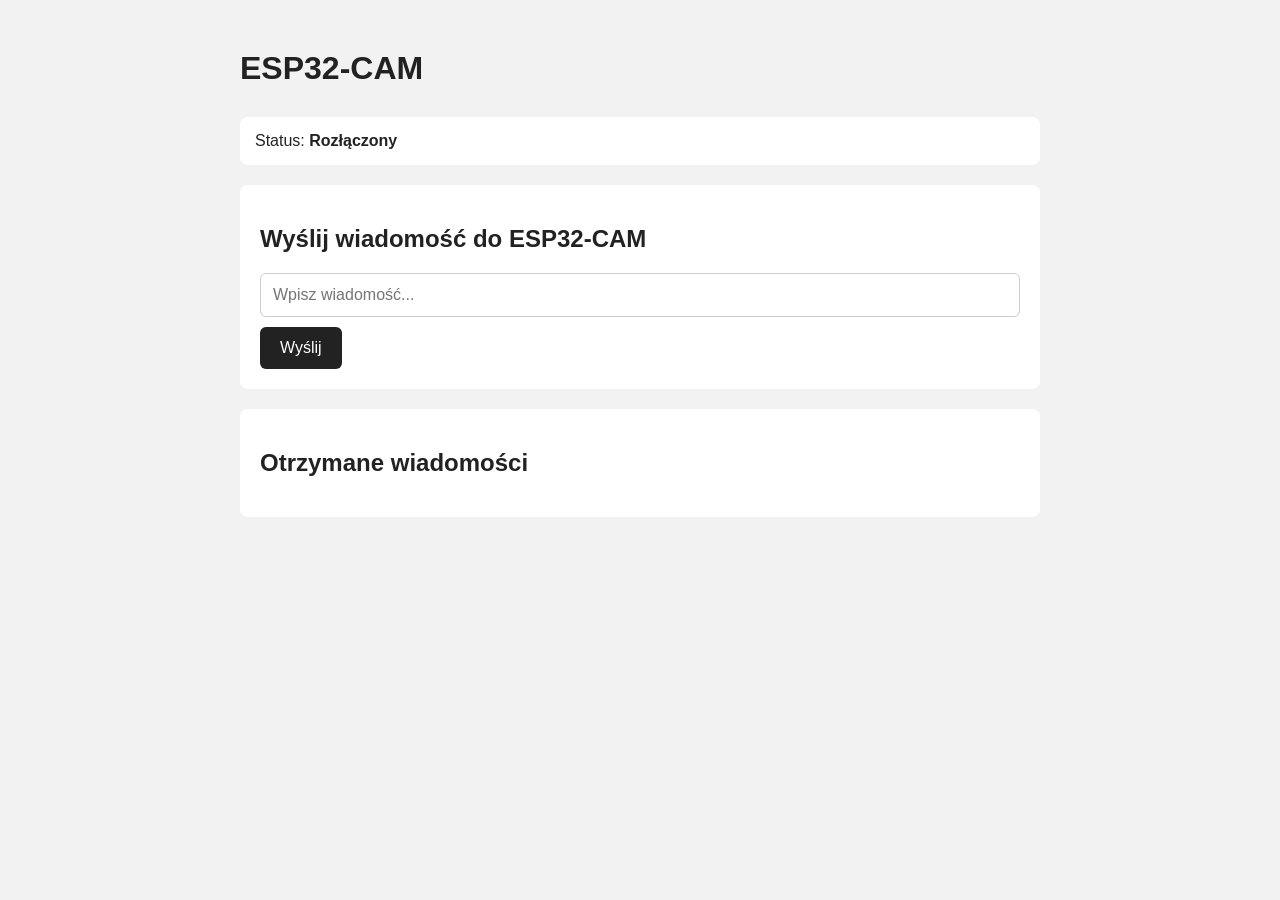
<file: kody testowe [stare]/6-website/page/index.html>
<!DOCTYPE html>
<html lang="pl">
	<head>
		<meta charset="UTF-8">
		<meta name="viewport" content="width=device-width, initial-scale=1.0">
		<title>ESP32-CAM</title>
		<link rel="stylesheet" href="style.css">
	</head>

	<body>
		<main class="container">
			<h1>ESP32-CAM</h1>

			<div class="status">
				Status:
				<span id="connectionStatus">
					Rozłączony
				</span>
			</div>

			<div class="send-message">
				<h2>Wyślij wiadomość do ESP32-CAM</h2>
				<input
					type="text"
					id="messageInput"
					placeholder="Wpisz wiadomość..."
				>
				<button id="sendMessageButton">
					Wyślij
				</button>
			</div>
			
			<div class="messages">
				<h2>Otrzymane wiadomości</h2>
				<div id="messageList"></div>
			</div>
		</main>

		<script src="app.js"></script>
	</body>
</html>
</file>
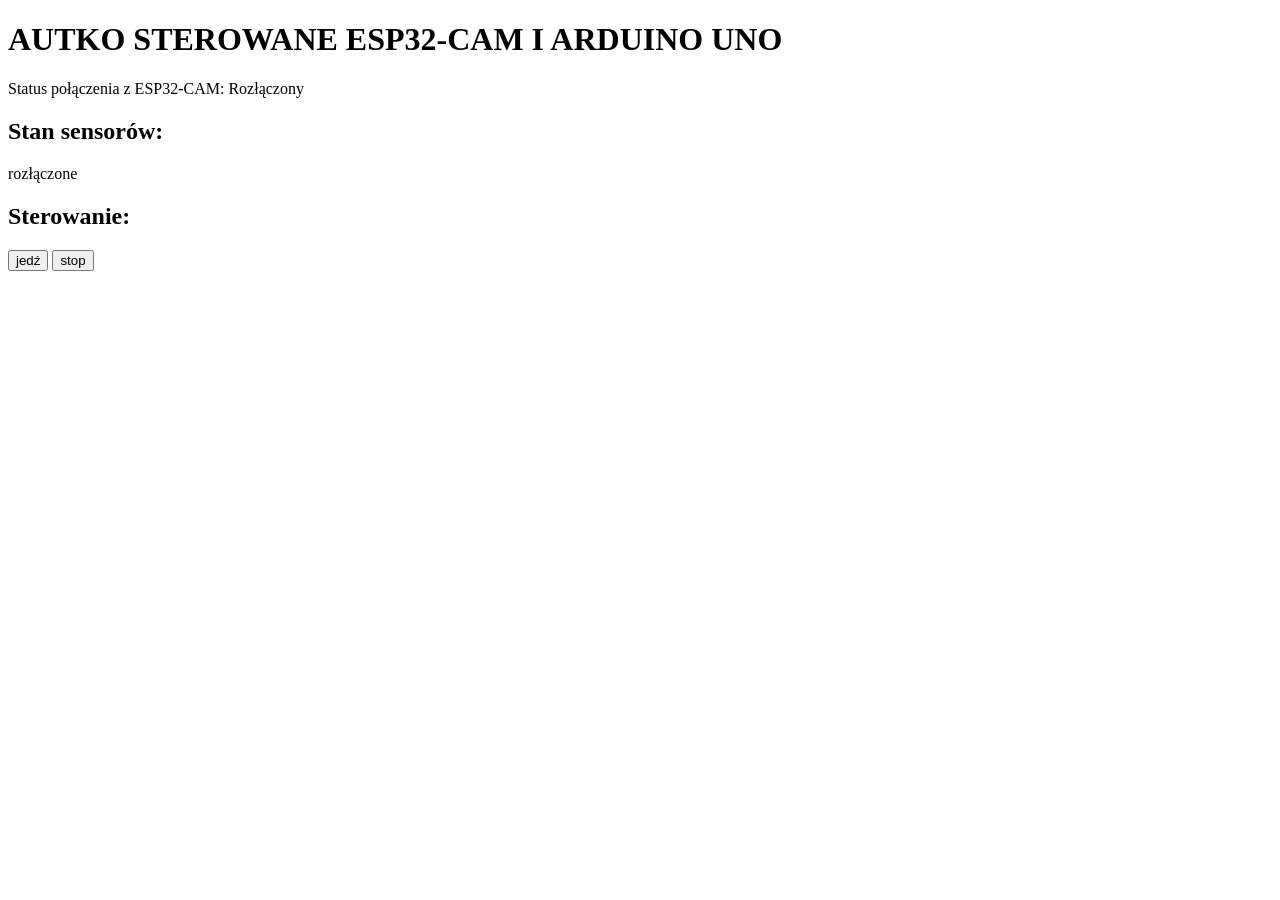
<file: kody testowe [stare]/7-website_arduino-esp/website/index.html>
<!DOCTYPE html>
<html lang="pl">
	<head>
		<meta charset="UTF-8">
		<meta name="viewport" content="width=device-width, initial-scale=1.0">
		<title>ESP32-CAM</title>
	</head>

	<body>
		<main>
			<h1>AUTKO STEROWANE ESP32-CAM I ARDUINO UNO</h1>

			<div>
				Status połączenia z ESP32-CAM:
				<span id="connectionStatus">
					Rozłączony
				</span>
			</div>

			<div>
				<h2>Stan sensorów:</h2>
				<p id="sensorsStatus">rozłączone</p>
			</div>

			<div>
				<h2>Sterowanie:</h2>
				<button id="forwardButton">jedź</button>
				<button id="stopButton">stop</button>
			</div>
		</main>
	</body>

	<script src="app.js"></script>
</html>
</file>
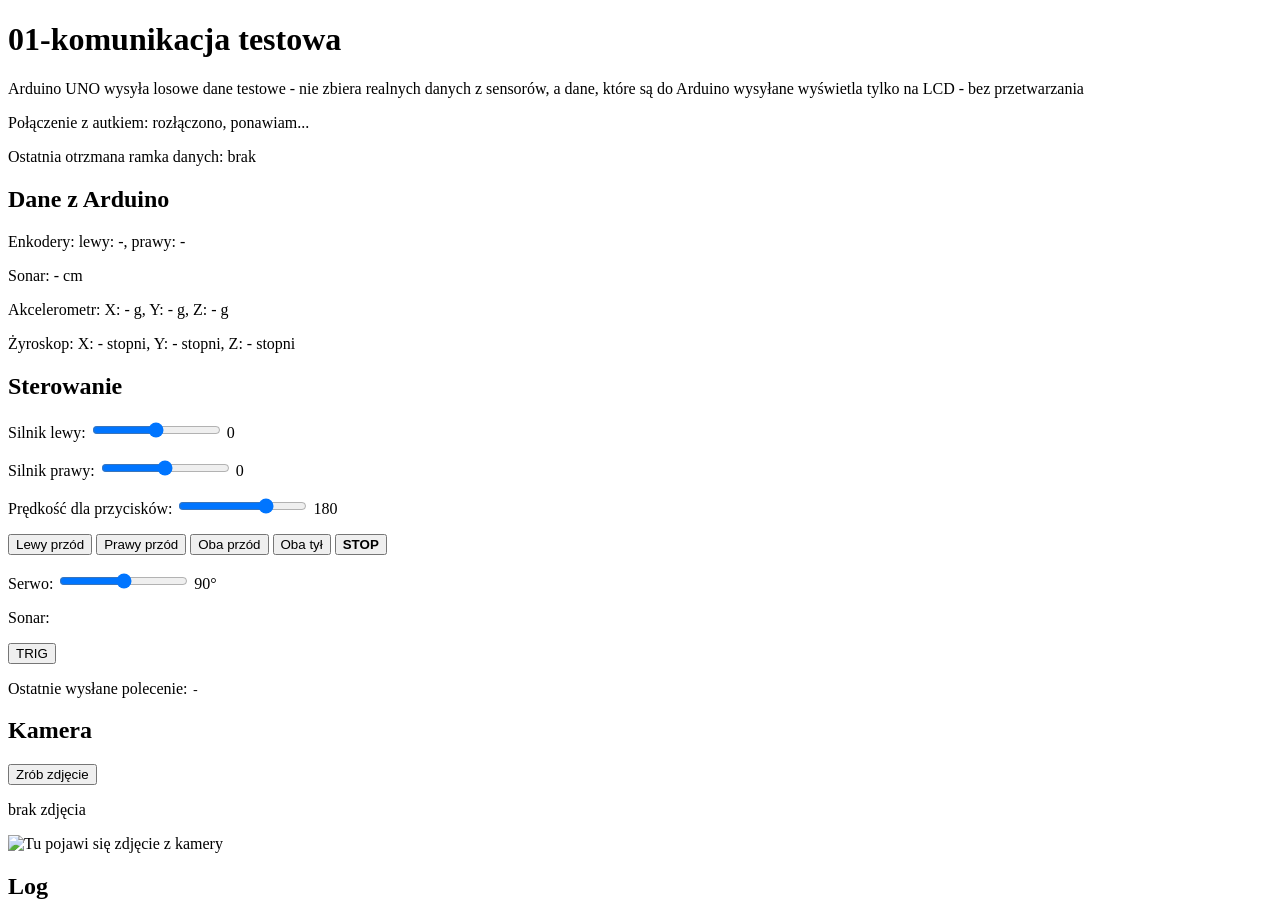
<file: kody testowe/01-komunikacja/strona-komunikacja/index.html>
<!DOCTYPE html>
<html lang="pl">
  <head>
    <meta charset="utf-8">
    <title>01-komunikacja</title>
  </head>

  <body>
    <h1>01-komunikacja testowa</h1>
    <p>Arduino UNO wysyła losowe dane testowe - nie zbiera realnych danych z sensorów, a dane, które są do Arduino wysyłane wyświetla tylko na LCD - bez przetwarzania</p>
    <p>Połączenie z autkiem: <span id="connection-status">rozłączono</span></p>
    <p>Ostatnia otrzmana ramka danych: <span id="last-received-data">brak</span></p>

    <h2>Dane z Arduino</h2>
    <p>Enkodery: lewy: <span id="enL">-</span>, prawy: <span id="enR">-</span></p>
    <p>Sonar: <span id="sonar">-</span> cm</p>
    <p>Akcelerometr: X: <span id="ax">-</span> g, Y: <span id="ay">-</span> g, Z: <span id="az">-</span> g</p>
    <p>Żyroskop: X: <span id="gx">-</span> stopni, Y: <span id="gy">-</span> stopni, Z: <span id="gz">-</span> stopni</p>

    <h2>Sterowanie</h2>
    <p>
      Silnik lewy: <input type="range" id="speedL" min="-255" max="255" value="0">
      <span id="speedLVal">0</span>
    </p>
    <p>
      Silnik prawy: <input type="range" id="speedR" min="-255" max="255" value="0">
      <span id="speedRVal">0</span>
    </p>
    <p>
      Prędkość dla przycisków: <input type="range" id="baseSpeed" min="0" max="255" value="180">
      <span id="baseSpeedVal">180</span>
    </p>
    <p>
      <button id="btnLeftFwd">Lewy przód</button>
      <button id="btnRightFwd">Prawy przód</button>
      <button id="btnBothFwd">Oba przód</button>
      <button id="btnBothBack">Oba tył</button>
      <button id="btnStop"><b>STOP</b></button>
    </p>

    <p>
      Serwo: <input type="range" id="servo" min="45" max="135" value="90">
      <span id="servoVal">90</span>°
    </p>

    <p>Sonar:</p>
    <button id="btnTrig">TRIG</button>

    <p>Ostatnie wysłane polecenie: <code id="lastCmd">-</code></p>

    <h2>Kamera</h2>
    <button id="btnShot">Zrób zdjęcie</button>
    <p id="shotInfo">brak zdjęcia</p>
    <img id="cam" alt="Tu pojawi się zdjęcie z kamery" width="640">

    <h2>Log</h2>
    <pre id="log"></pre>
  </body>

  <script src="script.js"></script>
</html>
</file>
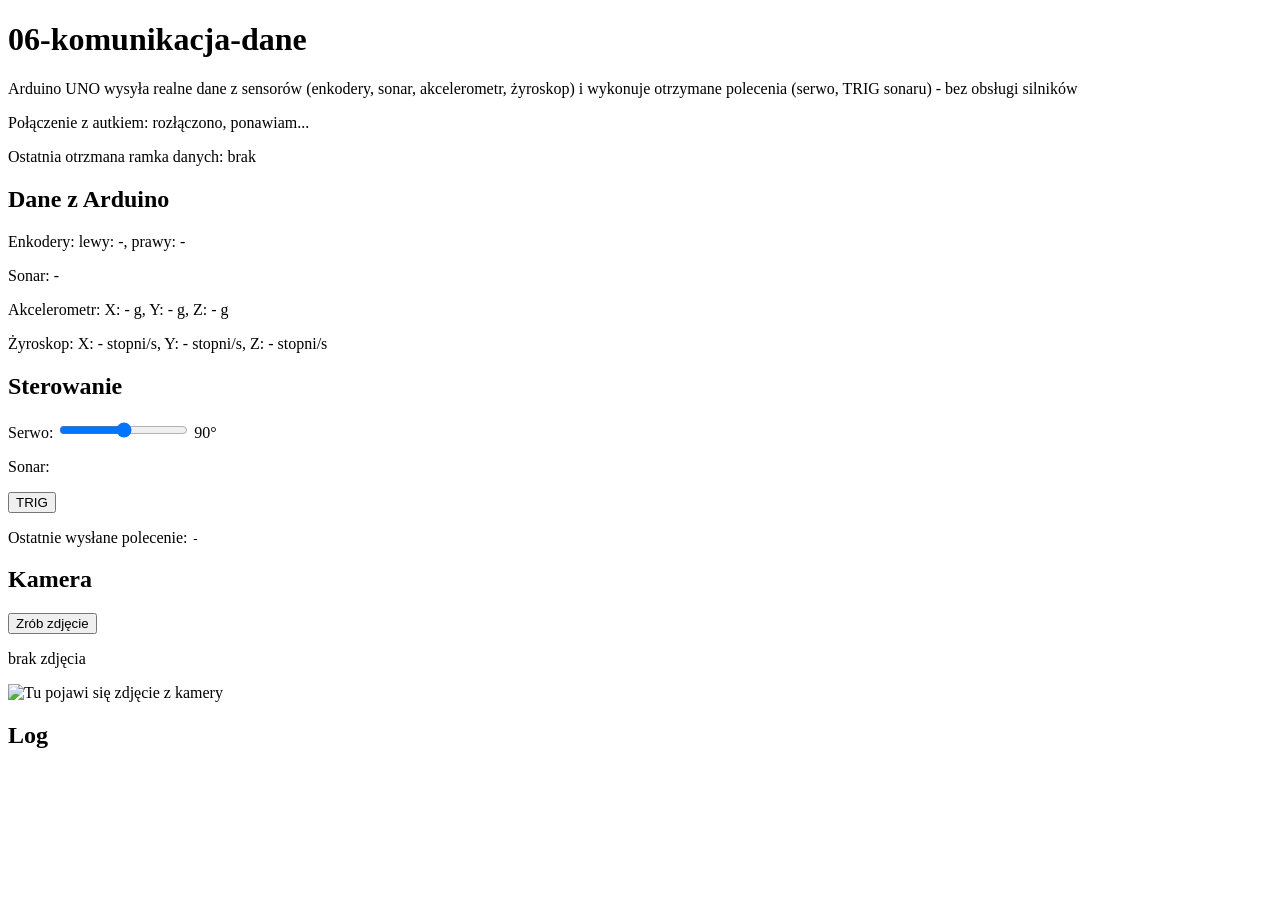
<file: kody testowe/06-komunikacja-dane/strona-komunikacja-dane/index.html>
<!DOCTYPE html>
<html lang="pl">
  <head>
    <meta charset="utf-8">
    <title>06-komunikacja-dane</title>
  </head>

  <body>
    <h1>06-komunikacja-dane</h1>
    <p>Arduino UNO wysyła realne dane z sensorów (enkodery, sonar, akcelerometr, żyroskop) i wykonuje otrzymane polecenia (serwo, TRIG sonaru) - bez obsługi silników</p>
    <p>Połączenie z autkiem: <span id="connection-status">rozłączono</span></p>
    <p>Ostatnia otrzmana ramka danych: <span id="last-received-data">brak</span></p>

    <h2>Dane z Arduino</h2>
    <p>Enkodery: lewy: <span id="enL">-</span>, prawy: <span id="enR">-</span></p>
    <p>Sonar: <span id="sonar">-</span></p>
    <p>Akcelerometr: X: <span id="ax">-</span> g, Y: <span id="ay">-</span> g, Z: <span id="az">-</span> g</p>
    <p>Żyroskop: X: <span id="gx">-</span> stopni/s, Y: <span id="gy">-</span> stopni/s, Z: <span id="gz">-</span> stopni/s</p>

    <h2>Sterowanie</h2>
    <p>
      Serwo: <input type="range" id="servo" min="45" max="135" value="90">
      <span id="servoVal">90</span>°
    </p>

    <p>Sonar:</p>
    <button id="btnTrig">TRIG</button>

    <p>Ostatnie wysłane polecenie: <code id="lastCmd">-</code></p>

    <h2>Kamera</h2>
    <button id="btnShot">Zrób zdjęcie</button>
    <p id="shotInfo">brak zdjęcia</p>
    <img id="cam" alt="Tu pojawi się zdjęcie z kamery" width="640">

    <h2>Log</h2>
    <pre id="log"></pre>
  </body>

  <script src="script.js"></script>
</html>
</file>
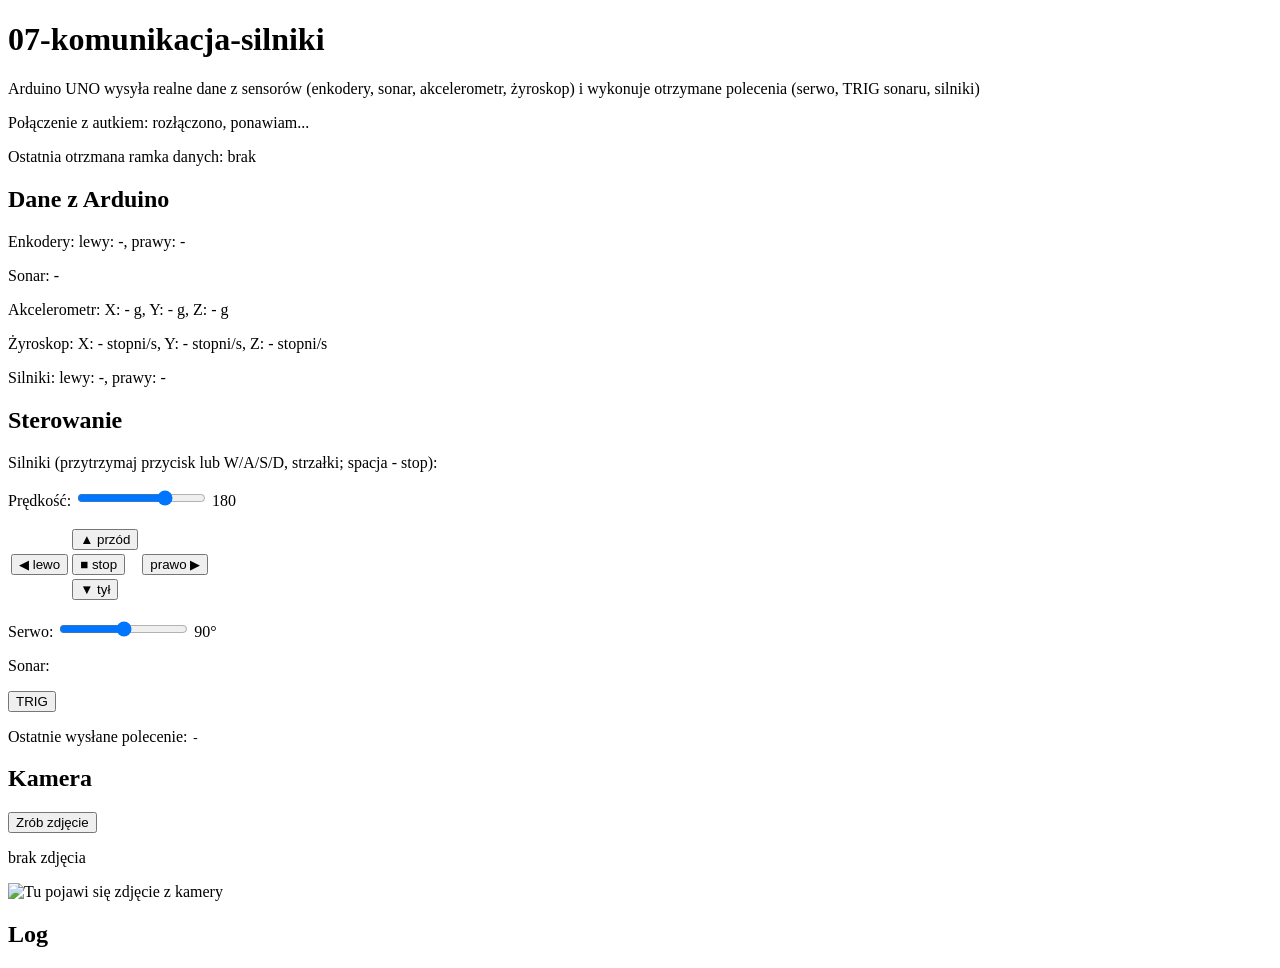
<file: kody testowe/07-komunikacja-silniki/strona-komunikacja-silniki/index.html>
<!DOCTYPE html>
<html lang="pl">
  <head>
    <meta charset="utf-8">
    <title>07-komunikacja-silniki</title>
  </head>

  <body>
    <h1>07-komunikacja-silniki</h1>
    <p>Arduino UNO wysyła realne dane z sensorów (enkodery, sonar, akcelerometr, żyroskop) i wykonuje otrzymane polecenia (serwo, TRIG sonaru, silniki)</p>
    <p>Połączenie z autkiem: <span id="connection-status">rozłączono</span></p>
    <p>Ostatnia otrzmana ramka danych: <span id="last-received-data">brak</span></p>

    <h2>Dane z Arduino</h2>
    <p>Enkodery: lewy: <span id="enL">-</span>, prawy: <span id="enR">-</span></p>
    <p>Sonar: <span id="sonar">-</span></p>
    <p>Akcelerometr: X: <span id="ax">-</span> g, Y: <span id="ay">-</span> g, Z: <span id="az">-</span> g</p>
    <p>Żyroskop: X: <span id="gx">-</span> stopni/s, Y: <span id="gy">-</span> stopni/s, Z: <span id="gz">-</span> stopni/s</p>
    <p>Silniki: lewy: <span id="mL">-</span>, prawy: <span id="mR">-</span></p>

    <h2>Sterowanie</h2>
    <p>Silniki (przytrzymaj przycisk lub W/A/S/D, strzałki; spacja - stop):</p>
    <p>
      Prędkość: <input type="range" id="speed" min="0" max="255" value="180">
      <span id="speedVal">180</span>
    </p>
    <table>
      <tr><td></td><td><button class="drive" data-dir="forward">▲ przód</button></td><td></td></tr>
      <tr>
        <td><button class="drive" data-dir="left">◀ lewo</button></td>
        <td><button id="btnStop">■ stop</button></td>
        <td><button class="drive" data-dir="right">prawo ▶</button></td>
      </tr>
      <tr><td></td><td><button class="drive" data-dir="back">▼ tył</button></td><td></td></tr>
    </table>

    <p>
      Serwo: <input type="range" id="servo" min="45" max="135" value="90">
      <span id="servoVal">90</span>°
    </p>

    <p>Sonar:</p>
    <button id="btnTrig">TRIG</button>

    <p>Ostatnie wysłane polecenie: <code id="lastCmd">-</code></p>

    <h2>Kamera</h2>
    <button id="btnShot">Zrób zdjęcie</button>
    <p id="shotInfo">brak zdjęcia</p>
    <img id="cam" alt="Tu pojawi się zdjęcie z kamery" width="640">

    <h2>Log</h2>
    <pre id="log"></pre>
  </body>

  <script src="script.js"></script>
</html>
</file>
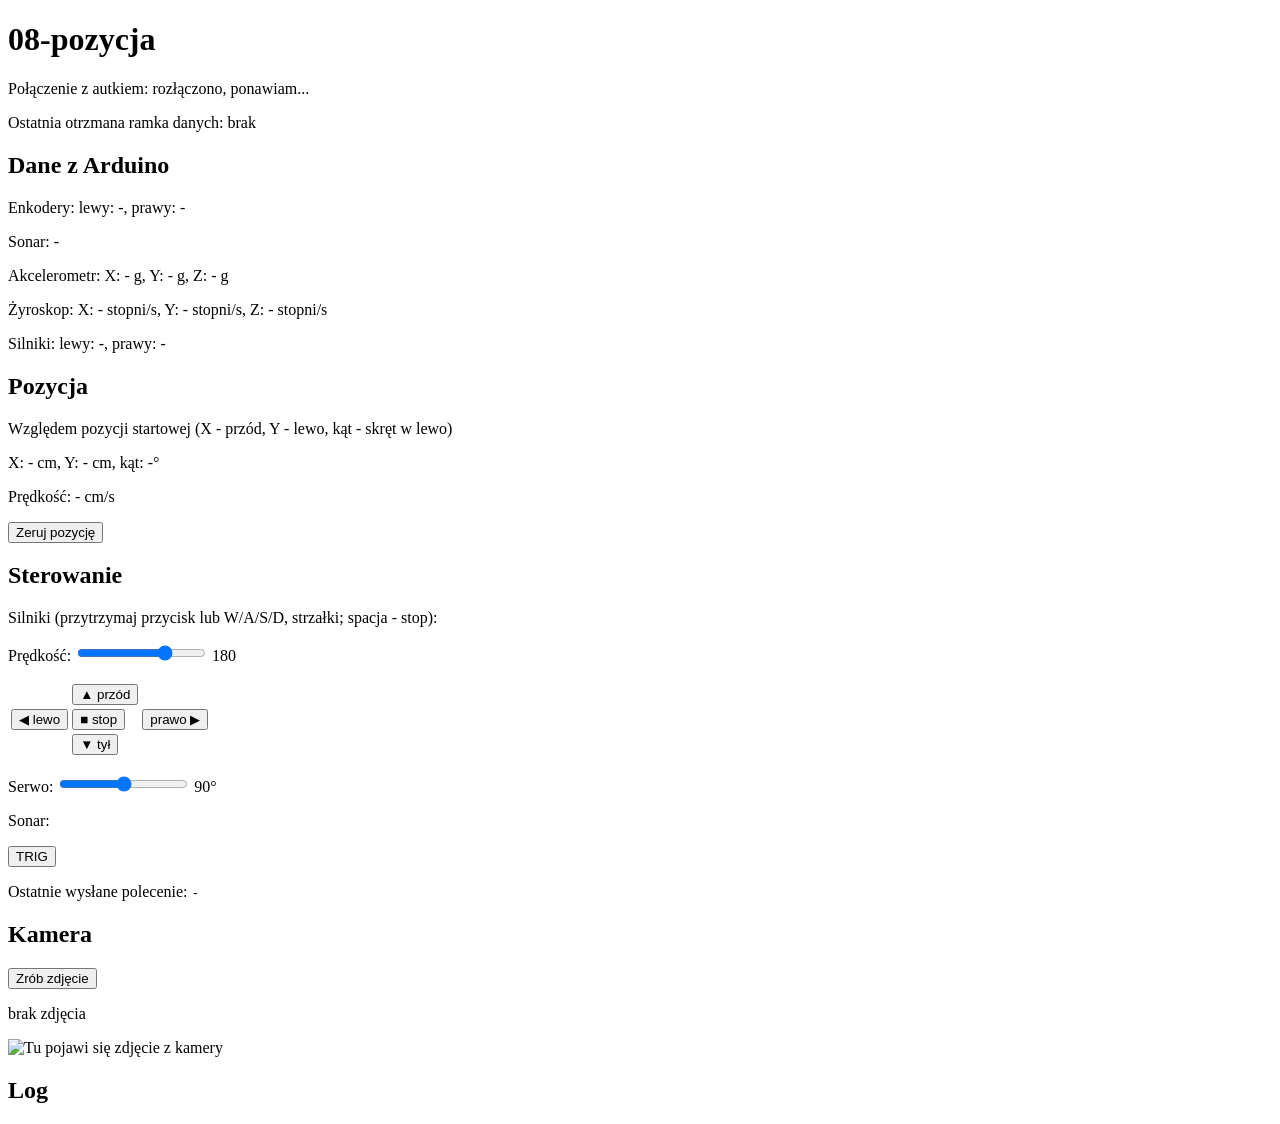
<file: kody testowe/08-pozycja/strona-pozycja/index.html>
<!DOCTYPE html>
<html lang="pl">
  <head>
    <meta charset="utf-8">
    <title>08-pozycja</title>
  </head>

  <body>
    <h1>08-pozycja</h1>
    <p>Połączenie z autkiem: <span id="connection-status">rozłączono</span></p>
    <p>Ostatnia otrzmana ramka danych: <span id="last-received-data">brak</span></p>

    <h2>Dane z Arduino</h2>
    <p>Enkodery: lewy: <span id="enL">-</span>, prawy: <span id="enR">-</span></p>
    <p>Sonar: <span id="sonar">-</span></p>
    <p>Akcelerometr: X: <span id="ax">-</span> g, Y: <span id="ay">-</span> g, Z: <span id="az">-</span> g</p>
    <p>Żyroskop: X: <span id="gx">-</span> stopni/s, Y: <span id="gy">-</span> stopni/s, Z: <span id="gz">-</span> stopni/s</p>
    <p>Silniki: lewy: <span id="mL">-</span>, prawy: <span id="mR">-</span></p>

    <h2>Pozycja</h2>
    <p>Względem pozycji startowej (X - przód, Y - lewo, kąt - skręt w lewo)</p>
    <p>X: <span id="posX">-</span> cm, Y: <span id="posY">-</span> cm, kąt: <span id="heading">-</span>°</p>
    <p>Prędkość: <span id="vel">-</span> cm/s</p>
    <button id="btnResetPos">Zeruj pozycję</button>

    <h2>Sterowanie</h2>
    <p>Silniki (przytrzymaj przycisk lub W/A/S/D, strzałki; spacja - stop):</p>
    <p>
      Prędkość: <input type="range" id="speed" min="0" max="255" value="180">
      <span id="speedVal">180</span>
    </p>
    <table>
      <tr><td></td><td><button class="drive" data-dir="forward">▲ przód</button></td><td></td></tr>
      <tr>
        <td><button class="drive" data-dir="left">◀ lewo</button></td>
        <td><button id="btnStop">■ stop</button></td>
        <td><button class="drive" data-dir="right">prawo ▶</button></td>
      </tr>
      <tr><td></td><td><button class="drive" data-dir="back">▼ tył</button></td><td></td></tr>
    </table>

    <p>
      Serwo: <input type="range" id="servo" min="45" max="135" value="90">
      <span id="servoVal">90</span>°
    </p>

    <p>Sonar:</p>
    <button id="btnTrig">TRIG</button>

    <p>Ostatnie wysłane polecenie: <code id="lastCmd">-</code></p>

    <h2>Kamera</h2>
    <button id="btnShot">Zrób zdjęcie</button>
    <p id="shotInfo">brak zdjęcia</p>
    <img id="cam" alt="Tu pojawi się zdjęcie z kamery" width="640">

    <h2>Log</h2>
    <pre id="log"></pre>
  </body>

  <script src="script.js"></script>
</html>
</file>
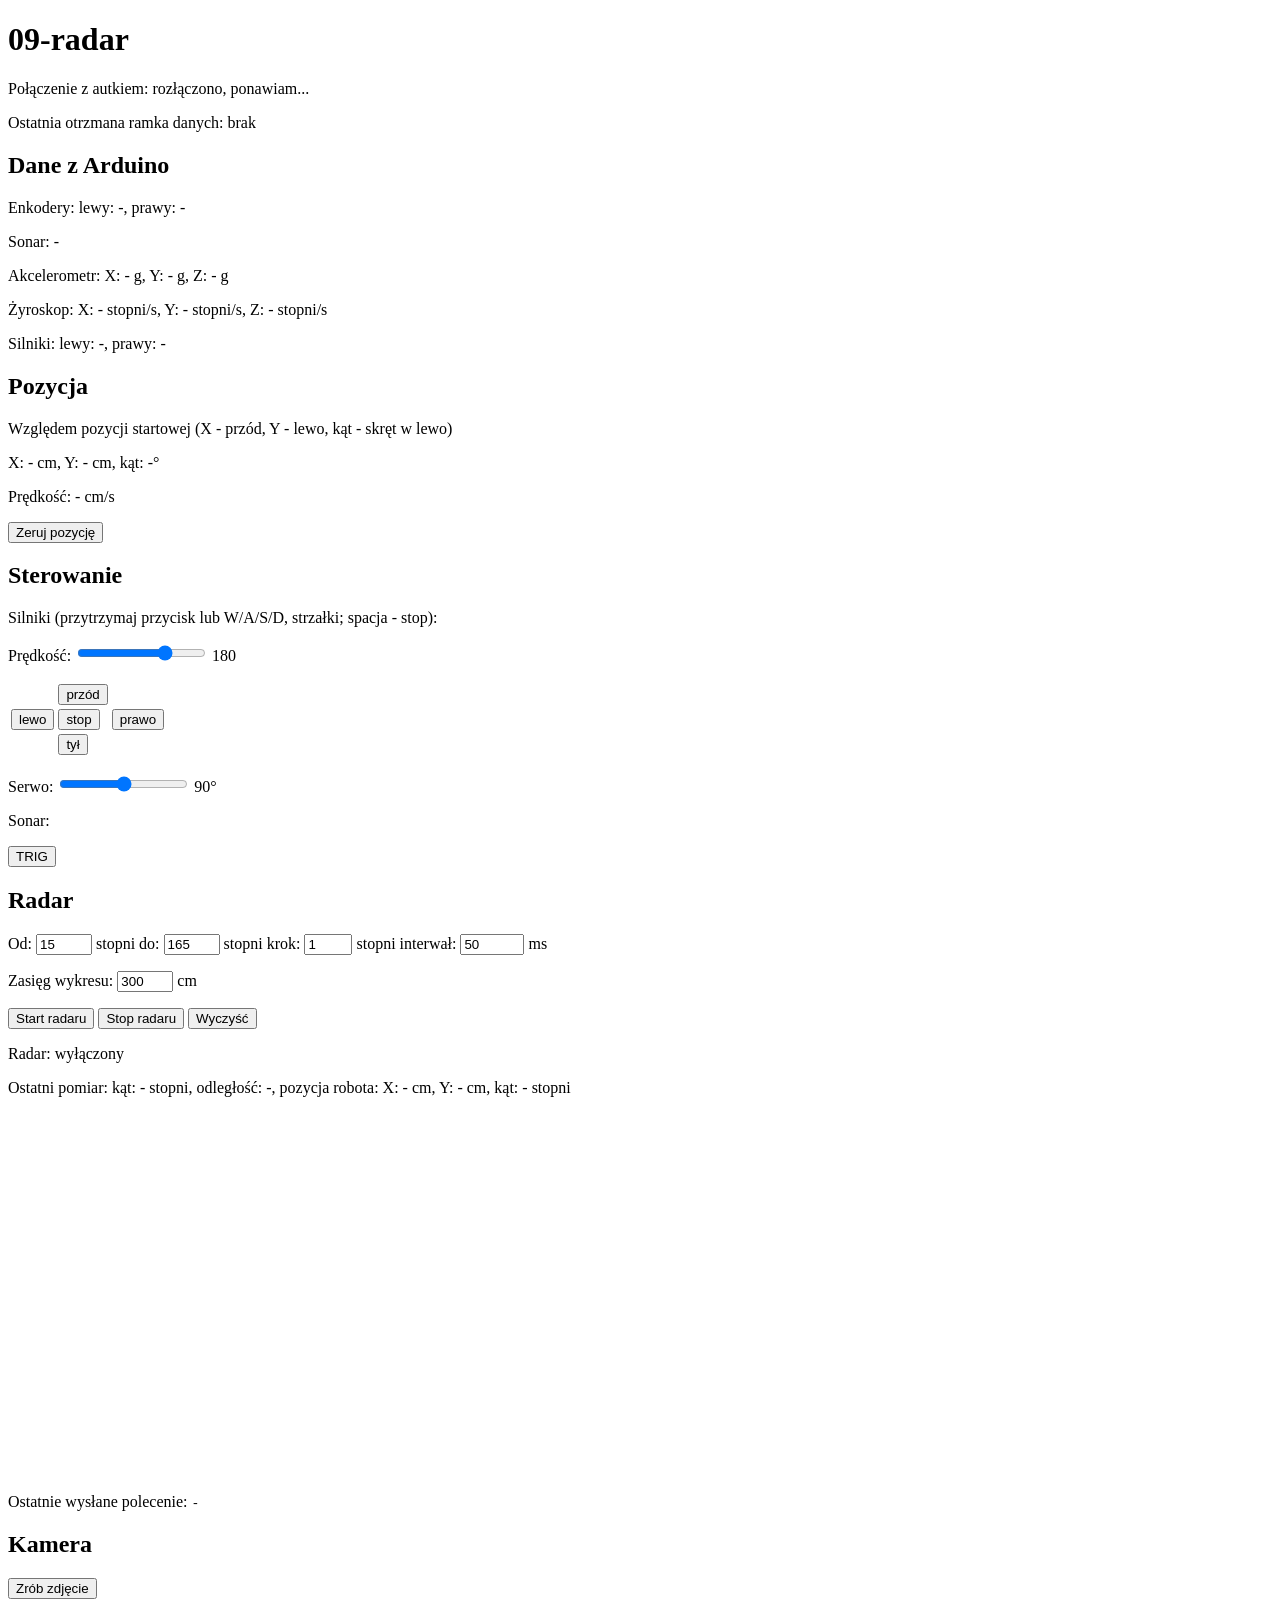
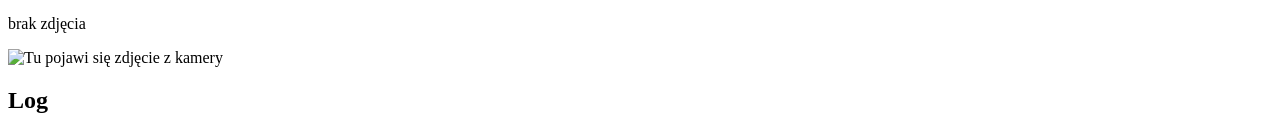
<file: kody testowe/09-radar/strona-radar/index.html>
<!DOCTYPE html>
<html lang="pl">
  <head>
    <meta charset="utf-8">
    <title>09-radar</title>
  </head>

  <body>
    <h1>09-radar</h1>
    <p>Połączenie z autkiem: <span id="connection-status">rozłączono</span></p>
    <p>Ostatnia otrzmana ramka danych: <span id="last-received-data">brak</span></p>

    <h2>Dane z Arduino</h2>
    <p>Enkodery: lewy: <span id="enL">-</span>, prawy: <span id="enR">-</span></p>
    <p>Sonar: <span id="sonar">-</span></p>
    <p>Akcelerometr: X: <span id="ax">-</span> g, Y: <span id="ay">-</span> g, Z: <span id="az">-</span> g</p>
    <p>Żyroskop: X: <span id="gx">-</span> stopni/s, Y: <span id="gy">-</span> stopni/s, Z: <span id="gz">-</span> stopni/s</p>
    <p>Silniki: lewy: <span id="mL">-</span>, prawy: <span id="mR">-</span></p>

    <h2>Pozycja</h2>
    <p>Względem pozycji startowej (X - przód, Y - lewo, kąt - skręt w lewo)</p>
    <p>X: <span id="posX">-</span> cm, Y: <span id="posY">-</span> cm, kąt: <span id="heading">-</span>°</p>
    <p>Prędkość: <span id="vel">-</span> cm/s</p>
    <button id="btnResetPos">Zeruj pozycję</button>

    <h2>Sterowanie</h2>
    <p>Silniki (przytrzymaj przycisk lub W/A/S/D, strzałki; spacja - stop):</p>
    <p>
      Prędkość: <input type="range" id="speed" min="0" max="255" value="180">
      <span id="speedVal">180</span>
    </p>
    <table>
      <tr><td></td><td><button class="drive" data-dir="forward">przód</button></td><td></td></tr>
      <tr>
        <td><button class="drive" data-dir="left">lewo</button></td>
        <td><button id="btnStop">stop</button></td>
        <td><button class="drive" data-dir="right">prawo</button></td>
      </tr>
      <tr><td></td><td><button class="drive" data-dir="back">tył</button></td><td></td></tr>
    </table>

    <p>
      Serwo: <input type="range" id="servo" min="45" max="135" value="90">
      <span id="servoVal">90</span>°
    </p>

    <p>Sonar:</p>
    <button id="btnTrig">TRIG</button>

    <h2>Radar</h2>
    <p>
      Od: <input type="number" id="radarFrom" min="15" max="165" value="15"> stopni
      do: <input type="number" id="radarTo" min="15" max="165" value="165"> stopni
      krok: <input type="number" id="radarStep" min="1" max="15" value="1"> stopni
      interwał: <input type="number" id="radarInterval" min="30" max="2000" value="50"> ms
    </p>
    <p>
      Zasięg wykresu: <input type="number" id="radarRange" min="10" max="400" value="300"> cm
    </p>
    <button id="btnRadarStart">Start radaru</button>
    <button id="btnRadarStop">Stop radaru</button>
    <button id="btnRadarClear">Wyczyść</button>
    <p>Radar: <span id="radarStatus">wyłączony</span></p>
    <p>Ostatni pomiar: kąt: <span id="radarAngle">-</span> stopni, odległość: <span id="radarDist">-</span>,
       pozycja robota: X: <span id="radarPosX">-</span> cm, Y: <span id="radarPosY">-</span> cm, kąt: <span id="radarHeading">-</span> stopni</p>
    <canvas id="radar" width="640" height="360"></canvas>

    <p>Ostatnie wysłane polecenie: <code id="lastCmd">-</code></p>

    <h2>Kamera</h2>
    <button id="btnShot">Zrób zdjęcie</button>
    <p id="shotInfo">brak zdjęcia</p>
    <img id="cam" alt="Tu pojawi się zdjęcie z kamery" width="640">

    <h2>Log</h2>
    <pre id="log"></pre>
  </body>

  <script src="script.js"></script>
</html>
</file>
<file: kody testowe [stare]/6-website/page/style.css>
* {
    box-sizing: border-box;
}

body {
    margin: 0;
    font-family: Arial, sans-serif;
    background: #f2f2f2;
    color: #222;
}

.container {
    width: min(800px, 90%);
    margin: 50px auto;
}

h1 {
    margin-bottom: 30px;
}

.status {
    padding: 15px;
    margin-bottom: 20px;
    background: white;
    border-radius: 8px;
}

#connectionStatus {
    font-weight: bold;
}

.messages {
    background: white;
    padding: 20px;
    border-radius: 8px;
}

#messageList {
    display: flex;
    flex-direction: column;
    gap: 10px;
    margin-top: 20px;
}

.message {
    padding: 12px;
    background: #eeeeee;
    border-radius: 6px;
}

.send-message {
    background: white;
    padding: 20px;
    border-radius: 8px;
    margin-bottom: 20px;
}

#messageInput {
    width: 100%;
    padding: 12px;
    border: 1px solid #ccc;
    border-radius: 6px;
    font-size: 16px;
    margin-bottom: 10px;
}

#sendMessageButton {
    padding: 12px 20px;
    border: none;
    border-radius: 6px;
    background: #222;
    color: white;
    font-size: 16px;
    cursor: pointer;
}

#sendMessageButton:hover {
    background: #444;
}
</file>
